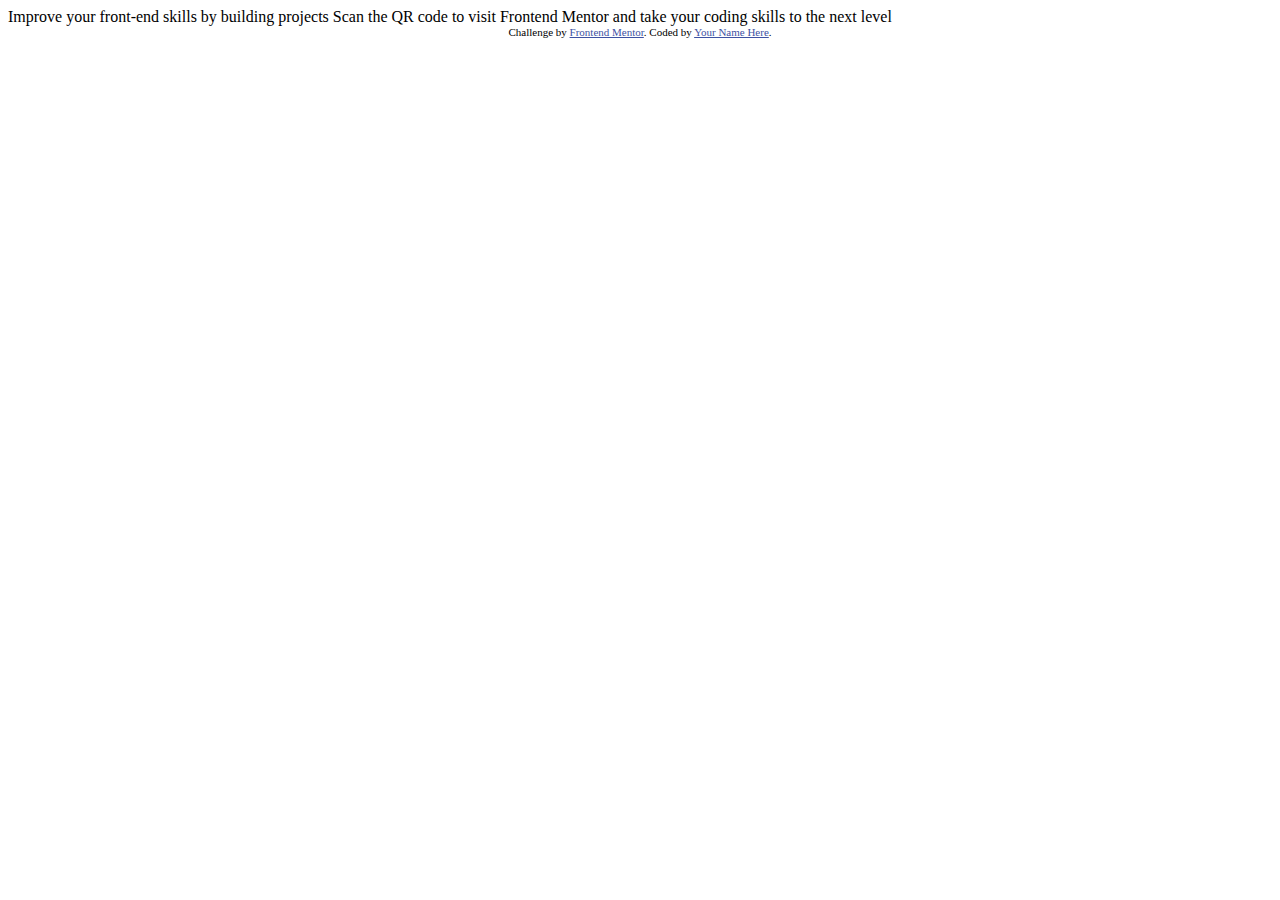
<file: QRcoddeproject/designfile/index.html>
<!DOCTYPE html>
<html lang="en">
<head>
  <meta charset="UTF-8">
  <meta name="viewport" content="width=device-width, initial-scale=1.0"> <!-- displays site properly based on user's device -->

  <link rel="icon" type="image/png" sizes="32x32" href="./images/favicon-32x32.png">
  
  <title>Frontend Mentor | QR code component</title>

  <!-- Feel free to remove these styles or customise in your own stylesheet 👍 -->
  <style>
    .attribution { font-size: 11px; text-align: center; }
    .attribution a { color: hsl(228, 45%, 44%); }
  </style>
</head>
<body>

  Improve your front-end skills by building projects

  Scan the QR code to visit Frontend Mentor and take your coding skills to the next level
  
  <div class="attribution">
    Challenge by <a href="https://www.frontendmentor.io?ref=challenge" target="_blank">Frontend Mentor</a>. 
    Coded by <a href="#">Your Name Here</a>.
  </div>
</body>
</html>
</file>
